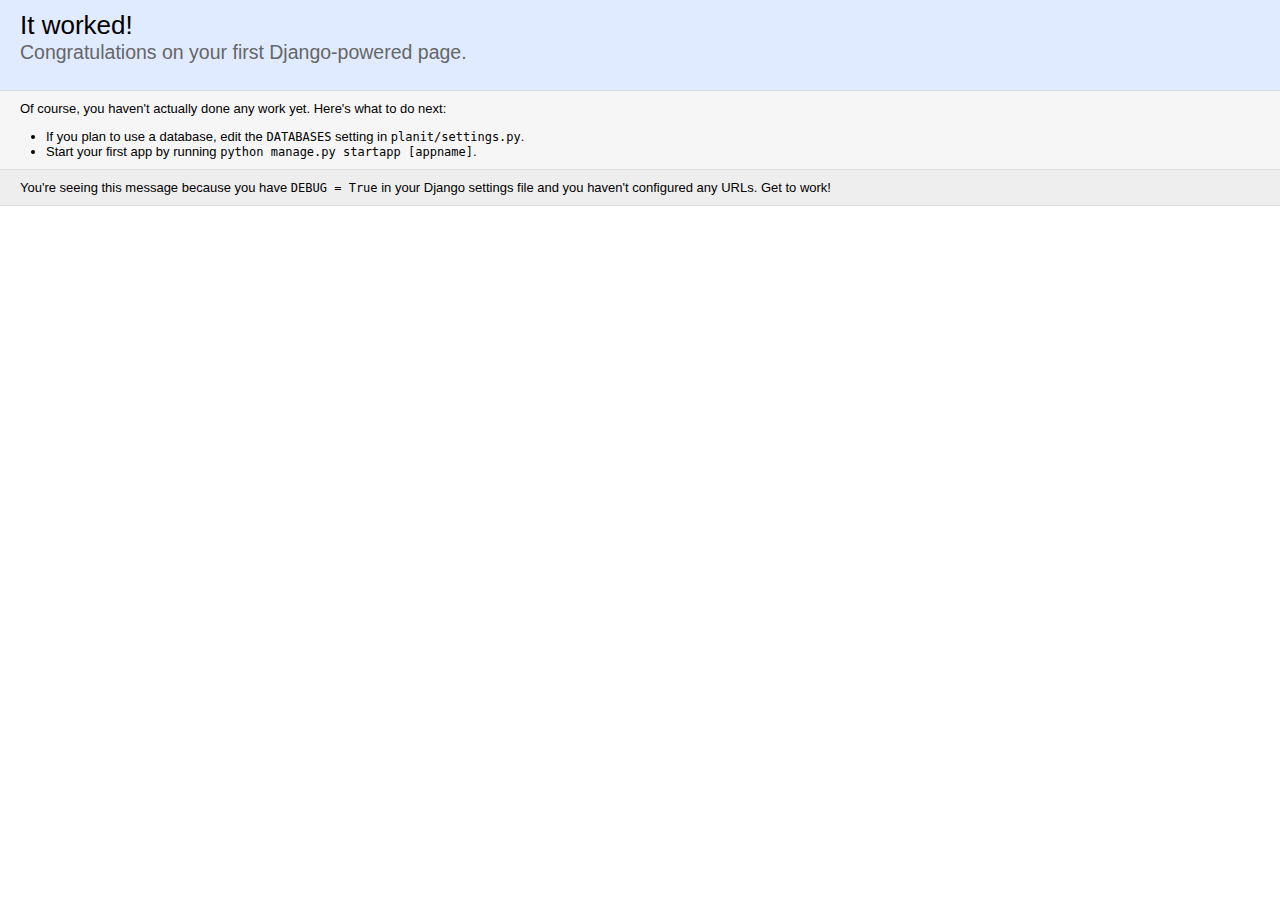
<file: planit/index.html>
<!DOCTYPE html>
<html lang="en"><head>
  <meta http-equiv="content-type" content="text/html; charset=utf-8">
  <meta name="robots" content="NONE,NOARCHIVE"><title>Welcome to Django</title>
  <style type="text/css">
    html * { padding:0; margin:0; }
    body * { padding:10px 20px; }
    body * * { padding:0; }
    body { font:small sans-serif; }
    body>div { border-bottom:1px solid #ddd; }
    h1 { font-weight:normal; }
    h2 { margin-bottom:.8em; }
    h2 span { font-size:80%; color:#666; font-weight:normal; }
    h3 { margin:1em 0 .5em 0; }
    h4 { margin:0 0 .5em 0; font-weight: normal; }
    table { border:1px solid #ccc; border-collapse: collapse; width:100%; background:white; }
    tbody td, tbody th { vertical-align:top; padding:2px 3px; }
    thead th { padding:1px 6px 1px 3px; background:#fefefe; text-align:left; font-weight:normal; font-size:11px; border:1px solid #ddd; }
    tbody th { width:12em; text-align:right; color:#666; padding-right:.5em; }
    ul { margin-left: 2em; margin-top: 1em; }
    #summary { background: #e0ebff; }
    #summary h2 { font-weight: normal; color: #666; }
    #explanation { background:#eee; }
    #instructions { background:#f6f6f6; }
    #summary table { border:none; background:transparent; }
  </style>
</head>

<body>
<div id="summary">
  <h1>It worked!</h1>
  <h2>Congratulations on your first Django-powered page.</h2>
</div>

<div id="instructions">
  <p>Of course, you haven't actually done any work yet. Here's what to do next:</p>
  <ul>
    <li>If you plan to use a database, edit the <code>DATABASES</code> setting in <code>planit/settings.py</code>.</li>
    <li>Start your first app by running <code>python manage.py startapp [appname]</code>.</li>
  </ul>
</div>

<div id="explanation">
  <p>
    You're seeing this message because you have <code>DEBUG = True</code> in your
    Django settings file and you haven't configured any URLs. Get to work!
  </p>
</div>
</body></html>
</file>
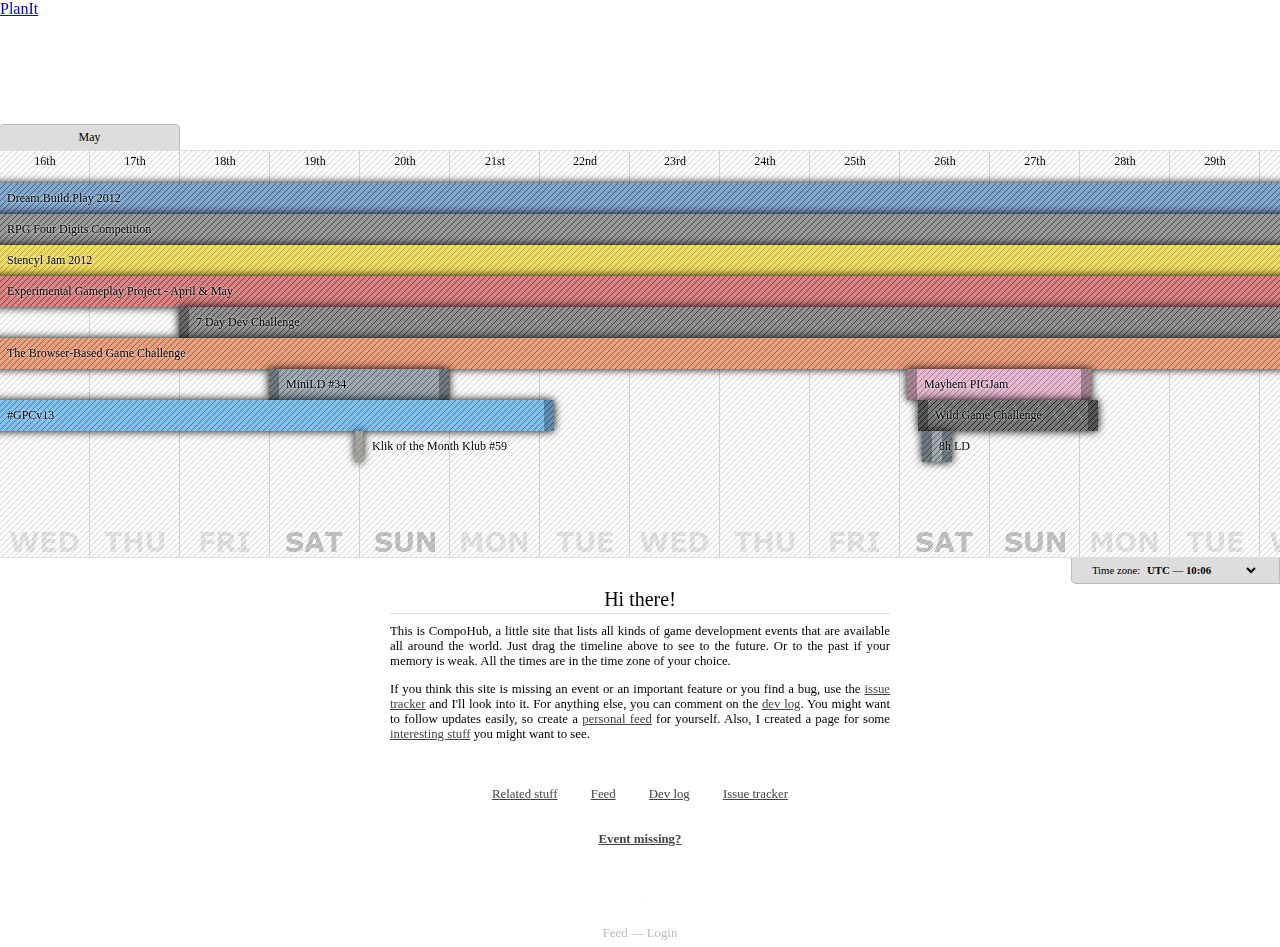
<file: compohub.html>
<!doctype html>
<html lang=en>
<head>
<title>CompoHub</title>
<meta charset=utf-8>
<meta name=description content="CompoHub lists all kinds of game development events!">
<meta property=og:title content=CompoHub>
<meta property=og:description content="CompoHub lists all kinds of game development events!">
<meta itemprop=name content=CompoHub>
<meta itemprop=description content="CompoHub lists all kinds of game development events!">
<link rel=stylesheet type="text/css" href="style/style.css">
<!--[if lte IE 8]><style type="text/css">

			#content { clear: both; }

		</style><![endif]-->
<!--[if IE 6]><style type="text/css">

			.bar { overflow: hidden; }

			.bar p { position: relative; }

		</style><![endif]-->
<style type="text/css">

<!--

	#days div { width: 90px; }

	

	#days,

	#timeline,

	.row { width: 10800px; }

	

	#timeline {

		background: url(style/timeline-back-days.png) repeat-x;

		background-position: -270px bottom;

	}

	

	-->

</style>
<script type="text/javascript">

<!--

window.logged_in = false;
window.base_dir = '/';
window.calendar_open = true;
window.cal_day_width = 90;
window.calendar_scroll = 2430;
window.cal_start_time = 1334793600;
window.events = [
	['Dream.Build.Play 2012', 1330963200, 1339531140, 1, 8925, '#2e73b8', 'white', 148, 0],
	['RPG Four Digits Competition', 1335830400, 1343779200, 1, 8280, '#565656', 'white', 146, 0],
	['Stencyl Jam 2012', 1335830400, 1343779140, 0, 8280, '#ffd900', 'black', 149, 0],
	['Experimental Gameplay Project - April & May', 1333238400, 1338508740, 0, 5490, '#cc3131', 'white', 85, 0],
	['7 Day Dev Challenge', 1337299200, 1339995540, 1, 2809, '#454444', 'white', 166, 0],
	['The Browser-Based Game Challenge', 1337101200, 1339779600, 1, 2790, '#f26529', 'white', 157, 0],
	['The Browser-Based Game Challenge', 1345050000, 1347728400, 1, 2790, '#f26529', 'white', 160, 0],
	['The Browser-Based Game Challenge', 1342371600, 1345050000, 1, 2790, '#f26529', 'white', 159, 0],
	['Liberated Pixel Cup: Coding Phase', 1341100800, 1343779140, 0, 2790, '#71b524', 'black', 139, 0],
	['The Fifth Super Friendship Club Pageant', 1333238400, 1335916740, 0, 2790, '#ff3363', 'white', 137, 0],
	['Experimental Gameplay Project - August', 1343779200, 1346457540, 0, 2790, '#cc3131', 'white', 115, 0],
	['Experimental Gameplay Project - July', 1341100800, 1343779140, 0, 2790, '#cc3131', 'white', 114, 0],
	['The Browser-Based Game Challenge', 1339779600, 1342371600, 1, 2700, '#f26529', 'white', 158, 0],
	['The Browser-Based Game Challenge', 1334509200, 1337101200, 1, 2700, '#f26529', 'white', 156, 0],
	['Liberated Pixel Cup: Art Phase', 1338508800, 1341100740, 0, 2700, '#71b524', 'black', 138, 0],
	['Experimental Gameplay Project - June', 1338508800, 1341100740, 0, 2700, '#cc3131', 'white', 113, 0],
	['The Sixth Super Friendship Club Pageant', 1338508800, 1341100740, 0, 2700, '#ff3363', 'white', 121, 0],
	['National Game Development Month', 1338508800, 1341100740, 0, 2700, '#d4d4d4', 'black', 153, 0],
	['Spring Contest 2012', 1334016000, 1335830340, 0, 1890, '#61c9e8', 'black', 136, 0],
	['8 seconds of Love 0.8', 1334448000, 1335743940, 1, 1350, '#84c1f0', 'black', 135, 0],
	['#GPCv13', 1337011200, 1337659140, 1, 675, '#32a3ff', 'black', 144, 0],
	['PyWeek - May 2012', 1336262400, 1336867200, 1, 630, '#ffc532', 'black', 111, 0],
	['7 Day FPS Challenge', 1339200000, 1339804740, 0, 630, '#00ad8a', 'black', 164, 0],
	['Ludum Dare #23', 1334970000, 1335229200, 1, 270, '#5e7582', 'white', 107, 0],
	['GMC Jam N6', 1335571260, 1335830340, 1, 270, '#34541d', 'white', 145, 0],
	['Mayhem PIGJam', 1337997600, 1338174000, 1, 184, '#ed96c1', 'white', 165, 0],
	['Wild Game Challenge', 1338008400, 1338181200, 1, 180, '#171717', 'white', 141, 0],
	['Wild Game Challenge', 1335589200, 1335762000, 1, 180, '#171717', 'white', 140, 0],
	['Wild Game Challenge', 1341032400, 1341205200, 1, 180, '#171717', 'white', 142, 0],
	['Wild Game Challenge', 1343451600, 1343624400, 1, 180, '#171717', 'white', 143, 0],
	['MiniLD #34', 1337385600, 1337558340, 0, 180, '#5e7582', 'white', 154, 0],
	['Robot Day 2012', 1341878400, 1341964740, 0, 90, '#ffd900', 'black', 152, 0],
	['8h LD', 1338012000, 1338040800, 1, 30, '#5e7582', 'white', 155, 0],
	['The Video Game Name Generator Spectacular Event of spectacularness!', 1335747600, 1335758400, 1, 11, '#f6efda', 'black', 147, 0],
	['Timezone Lottery Klik Jam #13', 1336284000, 1336291200, 1, 8, '#f6efda', 'black', 151, 0],
	['Klik of the Month Klub #58', 1335049200, 1335056400, 1, 8, '#f6efda', 'black', 89, 0],
	['Klik of the Month Klub #59', 1337468400, 1337475600, 1, 8, '#f6efda', 'black', 150, 0]
]
-->

</script>
<script type="text/javascript" src="js/all.js.pagespeed.ce.dapH_lybXT.js"></script>
</head>
<body>
<div id=fb-root></div>
<script type="text/javascript">

			(function(d, s, id) {

			var js, fjs = d.getElementsByTagName(s)[0];

			if (d.getElementById(id)) {return;}

			js = d.createElement(s); js.id = id;

			js.src = "//connect.facebook.net/en_GB/all.js#xfbml=1";

			fjs.parentNode.insertBefore(js, fjs);

			}(document, 'script', 'facebook-jssdk'));

			

			(function() {

			var po = document.createElement('script'); po.type = 'text/javascript'; po.async = true;

			po.src = 'https://apis.google.com/js/plusone.js';

			var s = document.getElementsByTagName('script')[0]; s.parentNode.insertBefore(po, s);

			})();

		</script>
<div id=wrap>
<div id=header>
<h1>PlanIt</h1>
<a href="/">PlanIt</a>
</div>
<div id=calendar_container>
<div id=calendar>
<div id=months>
<div style="width:1080px;"><div>April</div></div><div style="width:2790px;"><div>May</div></div><div style="width:2700px;"><div>June</div></div><div style="width:2790px;"><div>July</div></div><div style="width:1440px;"><div>August</div></div>	</div>
<div id=calendar_main>
<div id=past></div>
<div id=days>
<div id=d-2012-4-19 class=wd-4>19th</div><div id=d-2012-4-20 class=wd-5>20th</div><div id=d-2012-4-21 class=wd-6>21st</div><div id=d-2012-4-22 class=wd-7>22nd</div><div id=d-2012-4-23 class=wd-1>23rd</div><div id=d-2012-4-24 class=wd-2>24th</div><div id=d-2012-4-25 class=wd-3>25th</div><div id=d-2012-4-26 class=wd-4>26th</div><div id=d-2012-4-27 class=wd-5>27th</div><div id=d-2012-4-28 class=wd-6>28th</div><div id=d-2012-4-29 class=wd-7>29th</div><div id=d-2012-4-30 class=wd-1>30th</div><div id=d-2012-5-1 class=wd-2>1st</div><div id=d-2012-5-2 class=wd-3>2nd</div><div id=d-2012-5-3 class=wd-4>3rd</div><div id=d-2012-5-4 class=wd-5>4th</div><div id=d-2012-5-5 class=wd-6>5th</div><div id=d-2012-5-6 class=wd-7>6th</div><div id=d-2012-5-7 class=wd-1>7th</div><div id=d-2012-5-8 class=wd-2>8th</div><div id=d-2012-5-9 class=wd-3>9th</div><div id=d-2012-5-10 class=wd-4>10th</div><div id=d-2012-5-11 class=wd-5>11th</div><div id=d-2012-5-12 class=wd-6>12th</div><div id=d-2012-5-13 class=wd-7>13th</div><div id=d-2012-5-14 class=wd-1>14th</div><div id=d-2012-5-15 class=wd-2>15th</div><div id=d-2012-5-16 class=wd-3>16th</div><div id=d-2012-5-17 class=wd-4>17th</div><div id=d-2012-5-18 class=wd-5>18th</div><div id=d-2012-5-19 class=wd-6>19th</div><div id=d-2012-5-20 class=wd-7>20th</div><div id=d-2012-5-21 class=wd-1>21st</div><div id=d-2012-5-22 class=wd-2>22nd</div><div id=d-2012-5-23 class=wd-3>23rd</div><div id=d-2012-5-24 class=wd-4>24th</div><div id=d-2012-5-25 class=wd-5>25th</div><div id=d-2012-5-26 class=wd-6>26th</div><div id=d-2012-5-27 class=wd-7>27th</div><div id=d-2012-5-28 class=wd-1>28th</div><div id=d-2012-5-29 class=wd-2>29th</div><div id=d-2012-5-30 class=wd-3>30th</div><div id=d-2012-5-31 class=wd-4>31st</div><div id=d-2012-6-1 class=wd-5>1st</div><div id=d-2012-6-2 class=wd-6>2nd</div><div id=d-2012-6-3 class=wd-7>3rd</div><div id=d-2012-6-4 class=wd-1>4th</div><div id=d-2012-6-5 class=wd-2>5th</div><div id=d-2012-6-6 class=wd-3>6th</div><div id=d-2012-6-7 class=wd-4>7th</div><div id=d-2012-6-8 class=wd-5>8th</div><div id=d-2012-6-9 class=wd-6>9th</div><div id=d-2012-6-10 class=wd-7>10th</div><div id=d-2012-6-11 class=wd-1>11th</div><div id=d-2012-6-12 class=wd-2>12th</div><div id=d-2012-6-13 class=wd-3>13th</div><div id=d-2012-6-14 class=wd-4>14th</div><div id=d-2012-6-15 class=wd-5>15th</div><div id=d-2012-6-16 class=wd-6>16th</div><div id=d-2012-6-17 class=wd-7>17th</div><div id=d-2012-6-18 class=wd-1>18th</div><div id=d-2012-6-19 class=wd-2>19th</div><div id=d-2012-6-20 class=wd-3>20th</div><div id=d-2012-6-21 class=wd-4>21st</div><div id=d-2012-6-22 class=wd-5>22nd</div><div id=d-2012-6-23 class=wd-6>23rd</div><div id=d-2012-6-24 class=wd-7>24th</div><div id=d-2012-6-25 class=wd-1>25th</div><div id=d-2012-6-26 class=wd-2>26th</div><div id=d-2012-6-27 class=wd-3>27th</div><div id=d-2012-6-28 class=wd-4>28th</div><div id=d-2012-6-29 class=wd-5>29th</div><div id=d-2012-6-30 class=wd-6>30th</div><div id=d-2012-7-1 class=wd-7>1st</div><div id=d-2012-7-2 class=wd-1>2nd</div><div id=d-2012-7-3 class=wd-2>3rd</div><div id=d-2012-7-4 class=wd-3>4th</div><div id=d-2012-7-5 class=wd-4>5th</div><div id=d-2012-7-6 class=wd-5>6th</div><div id=d-2012-7-7 class=wd-6>7th</div><div id=d-2012-7-8 class=wd-7>8th</div><div id=d-2012-7-9 class=wd-1>9th</div><div id=d-2012-7-10 class=wd-2>10th</div><div id=d-2012-7-11 class=wd-3>11th</div><div id=d-2012-7-12 class=wd-4>12th</div><div id=d-2012-7-13 class=wd-5>13th</div><div id=d-2012-7-14 class=wd-6>14th</div><div id=d-2012-7-15 class=wd-7>15th</div><div id=d-2012-7-16 class=wd-1>16th</div><div id=d-2012-7-17 class=wd-2>17th</div><div id=d-2012-7-18 class=wd-3>18th</div><div id=d-2012-7-19 class=wd-4>19th</div><div id=d-2012-7-20 class=wd-5>20th</div><div id=d-2012-7-21 class=wd-6>21st</div><div id=d-2012-7-22 class=wd-7>22nd</div><div id=d-2012-7-23 class=wd-1>23rd</div><div id=d-2012-7-24 class=wd-2>24th</div><div id=d-2012-7-25 class=wd-3>25th</div><div id=d-2012-7-26 class=wd-4>26th</div><div id=d-2012-7-27 class=wd-5>27th</div><div id=d-2012-7-28 class=wd-6>28th</div><div id=d-2012-7-29 class=wd-7>29th</div><div id=d-2012-7-30 class=wd-1>30th</div><div id=d-2012-7-31 class=wd-2>31st</div><div id=d-2012-8-1 class=wd-3>1st</div><div id=d-2012-8-2 class=wd-4>2nd</div><div id=d-2012-8-3 class=wd-5>3rd</div><div id=d-2012-8-4 class=wd-6>4th</div><div id=d-2012-8-5 class=wd-7>5th</div><div id=d-2012-8-6 class=wd-1>6th</div><div id=d-2012-8-7 class=wd-2>7th</div><div id=d-2012-8-8 class=wd-3>8th</div><div id=d-2012-8-9 class=wd-4>9th</div><div id=d-2012-8-10 class=wd-5>10th</div><div id=d-2012-8-11 class=wd-6>11th</div><div id=d-2012-8-12 class=wd-7>12th</div><div id=d-2012-8-13 class=wd-1>13th</div><div id=d-2012-8-14 class=wd-2>14th</div><div id=d-2012-8-15 class=wd-3>15th</div><div id=d-2012-8-16 class=wd-4>16th</div>	</div>
<div id=timeline><div id=timeline_back></div></div>
</div>
</div>
<div id=calendar_options>
Time zone:
<select id=selected_timezone>
<option value=-12>UTC-12:00</option>
<option value=-11>UTC-11:00</option>
<option value=-10>UTC-10:00</option>
<option value=-9.5>UTC-09:30</option>
<option value=-9>UTC-09:00</option>
<option value=-8>UTC-08:00</option>
<option value=-7>UTC-07:00</option>
<option value=-6>UTC-06:00</option>
<option value=-5>UTC-05:00</option>
<option value=-4.5>UTC-04:30</option>
<option value=-4>UTC-04:00</option>
<option value=-3.5>UTC-03:30</option>
<option value=-3>UTC-03:00</option>
<option value=-2.5>UTC-02:30</option>
<option value=-2>UTC-02:00</option>
<option value=-1>UTC-01:00</option>
<option value=0>UTC</option>
<option value=1>UTC+01:00</option>
<option value=2>UTC+02:00</option>
<option value=3>UTC+03:00</option>
<option value=3.5>UTC+03:30</option>
<option value=4>UTC+04:00</option>
<option value=4.5>UTC+04:30</option>
<option value=5>UTC+05:00</option>
<option value=5.5>UTC+05:30</option>
<option value=5.75>UTC+05:45</option>
<option value=6>UTC+06:00</option>
<option value=6.5>UTC+06:30</option>
<option value=7>UTC+07:00</option>
<option value=8>UTC+08:00</option>
<option value=9>UTC+09:00</option>
<option value=9.5>UTC+09:30</option>
<option value=10>UTC+10:00</option>
<option value=10.5>UTC+10:30</option>
<option value=11>UTC+11:00</option>
<option value=11.5>UTC+11:30</option>
<option value=12>UTC+12:00</option>
<option value=12.75>UTC+12:45</option>
<option value=13>UTC+13:00</option>
<option value=13.75>UTC+13:45</option>
<option value=14>UTC+14:00</option>	</select>
</div>
</div>
<div id=content>
<h2>Hi there!</h2>
<p>
This is CompoHub, a little site that lists all kinds of game development events that are available all around the world.
Just drag the timeline above to see to the future. Or to the past if your memory is weak.
All the times are in the time zone of your choice.
</p>
<p>
If you think this site is missing an event or an important feature or you find a bug, use the <a href="https://bitbucket.org/randati/compohub/issues?status=new&amp;status=open">issue tracker</a> and I'll look into it.
For anything else, you can comment on the <a href="http://blog.compohub.net">dev log</a>.
You might want to follow updates easily, so create a <a href=generate-feed>personal feed</a> for yourself.
Also, I created a page for some <a href=related>interesting stuff</a> you might want to see.
</p>
<br>
<br>
<br>
<ul class=menu>
<li><a href=related>Related stuff</a></li>
<li><a href=generate-feed>Feed</a></li>
<li><a href="http://blog.compohub.net">Dev log</a></li>
<li><a href="https://bitbucket.org/randati/compohub/issues?status=new&amp;status=open">Issue tracker</a></li>
</ul>
<br><br>
<ul class=menu>
<li><strong><a href=missing rel=nofollow>Event missing?</a></strong></li>
</ul>	</div>
</div>
<div id=footer>
<div id=sharers>
<div class=sharer><div class=fb-like data-href="http://compohub.net" data-send=false data-layout=button_count data-show-faces=false></div></div>
<div class=sharer><div class=g-plusone data-size=medium data-href="http://compohub.net"></div></div>
<div class=sharer><div class=tweet><a href="https://twitter.com/share" class=twitter-share-button data-url="http://compohub.net" data-text="CompoHub lists all kinds of game development events!" data-count=horizontal>Tweet</a></div></div>
</div>
<div id=footer_text>
<a href="/generate-feed">Feed</a> &mdash;
<a href="/login?to=admin">Login</a>
</div>
</div>
<script type="text/javascript" src="//platform.twitter.com/widgets.js"></script>
</body>
</html>
</file>
<file: style/style.css>
html, body, div, h1, h2, h3, h4, h5, h6, ul, ol, dl, li, dt, dd, p, blockquote,
pre, form, fieldset, table, th, td {
  margin: 0;
  padding: 0; }

html {
  height: 100%; }

body {
  color: #000000;
  height: 100%; }

input, select {
  outline: none; }

#wrap {
  min-height: 100%; }

#header {
  height: 150px; }
  #header h1 {
    display: none; }
  #header a {
    border: none; }
  #header img {
    position: absolute;
    top: 47px;
    left: 50%;
    margin-left: -155px;
    border: none; }

#loading-main {
  display: none; }
  #loading-main img {
    display: block;
    margin: 30px auto; }

#content {
  padding: 30px 0 100px 0;
  margin: 0px auto;
  width: 500px;
  text-align: center;
  font-family: Verdana;
  font-size: 80%; }
  #content h2 {
    text-align: center;
    font-family: 'Georgia';
    font-weight: 500;
    font-size: 20px;
    margin-bottom: 10px;
    padding: 0 0 2px 0;
    border-bottom: 1px solid #DDD; }
  #content h3 {
    text-align: center;
    font-family: 'Georgia';
    font-weight: 100;
    font-size: 17px;
    margin-top: 25px;
    margin-bottom: -3px;
    padding-bottom: 1px; }
  #content p {
    text-align: justify; }
  #content p + * {
    margin-top: 1em; }
  #content li {
    text-align: left;
    margin-left: 20px;
    list-style-type: square; }
  #content ul > li {
    margin-top: 8px;
    margin-bottom: 8px; }
  #content a {
    color: #444444; }
    #content a:hover {
      color: #777777; }
  #content dfn {
    font-style: normal; }
  #content img {
    margin: 15px;
    box-shadow: 0px 0px 10px #000;
    border: 0; }
  #content h2 + a img {
    margin-top: 5px; }
  #content table {
    width: 100%;
    border-spacing: 0px; }
    #content table td, #content table th {
      border-top: 1px solid #DDD; }
    #content table th {
      padding: 5px 10px; }
    #content table td {
      padding: 5px 5px; }
  #content form .datetime {
    background: url(calendar.png) right center no-repeat; }
  #content form textarea {
    width: 100%;
    height: 70px; }
  #content form input, #content form select {
    width: 100%;
    padding: 3px; }
  #content .menu li {
    display: inline;
    list-style-type: none;
    margin: 0px 15px; }

#calendar_container {
  margin-top: -26px;
  font-family: Verdana;
  font-size: 90%; }
  #calendar_container #calendar {
    position: relative;
    overflow: hidden;
    border-bottom: 1px solid #DDD; }
    #calendar_container #calendar #months {
      background: #fff;
      white-space: nowrap; }
      #calendar_container #calendar #months div {
        display: inline-block;
        zoom: 1;
        *display: inline; }
        #calendar_container #calendar #months div div {
          display: inline-block;
          zoom: 1;
          *display: inline;
          line-height: 25px;
          width: 179px;
          text-align: center;
          font-size: 12px;
          background: #DDD;
          border: 1px solid #BBB;
          position: relative;
          right: 1px;
          border-bottom: none;
          border-top-left-radius: 5px;
          border-top-right-radius: 5px; }
    #calendar_container #calendar #calendar_main {
      position: relative; }
      #calendar_container #calendar #calendar_main #past {
        position: absolute;
        height: 100%;
        z-index: -10;
        background: url(stripe_white.png);
        border-right: 1px solid #555; }
      #calendar_container #calendar #calendar_main #days {
        background-image: url(timeline-back.png); }
        #calendar_container #calendar #calendar_main #days div {
          border-top: 1px solid #DDD;
          display: inline-block;
          zoom: 1;
          *display: inline;
          line-height: 20px;
          text-align: center;
          font-size: 12px; }
        #calendar_container #calendar #calendar_main #days #today {
          font-weight: bold; }
      #calendar_container #calendar #calendar_main #timeline {
        overflow: hidden;
        white-space: nowrap;
        position: relative; }
        #calendar_container #calendar #calendar_main #timeline #timeline_back {
          padding: 12px 0 33px 0;
          background: url(timeline-back.png); }
  #calendar_container #calendar_options {
    float: right;
    border: 1px solid #BBB;
    border-top: none;
    border-bottom-left-radius: 5px;
    line-height: 25px;
    padding: 0 20px;
    background: #DDD;
    font-size: 75%; }
    #calendar_container #calendar_options select {
      background: #DDD;
      border: none;
      font-weight: bold;
      font-family: Verdana;
      font-size: 100%;
      cursor: pointer; }

.bar {
  font-family: Verdana;
  font-size: 90%;
  display: inline-block;
  zoom: 1;
  *display: inline;
  box-shadow: 0px 0px 10px #000; }
  .bar > div {
    background: url(bar-border.png) no-repeat; }
    .bar > div div {
      margin-left: 10px;
      background: url(bar-border.png) no-repeat bottom right; }
  .bar.ended {
    background: url(stripe_ended.png); }
    .bar.ended a {
      color: #000 !important;
      text-shadow: #FFF 0px 0px 3px !important; }
  .bar p {
    margin: 0 !important;
    padding: 8px 17px 8px 7px;
    white-space: nowrap;
    font-size: 12px;
    font-weight: 100;
    text-align: left !important; }
    .bar p .black {
      color: #000000;
      text-shadow: #EEEEEE 0px 0px 3px; }
    .bar p .white {
      color: #FFFFFF;
      text-shadow: #000000 0px 0px 3px; }
    .bar p a {
      text-decoration: none; }
    .bar p a:hover {
      cursor: pointer;
      text-decoration: underline; }

#footer {
  vertical-align: bottom;
  height: 70px;
  margin-top: -70px;
  text-align: center;
  color: #BBB;
  font-family: Verdana;
  font-size: 80%; }
  #footer a {
    color: #BBB;
    text-decoration: none; }
  #footer #sharers {
    margin-bottom: 10px; }
    #footer #sharers .sharer {
      display: inline-block;
      zoom: 1;
      *display: inline;
      font-size: 1px;
      height: 20px;
      opacity: .5; }
      #footer #sharers .sharer:hover {
        opacity: 1; }
</file>
